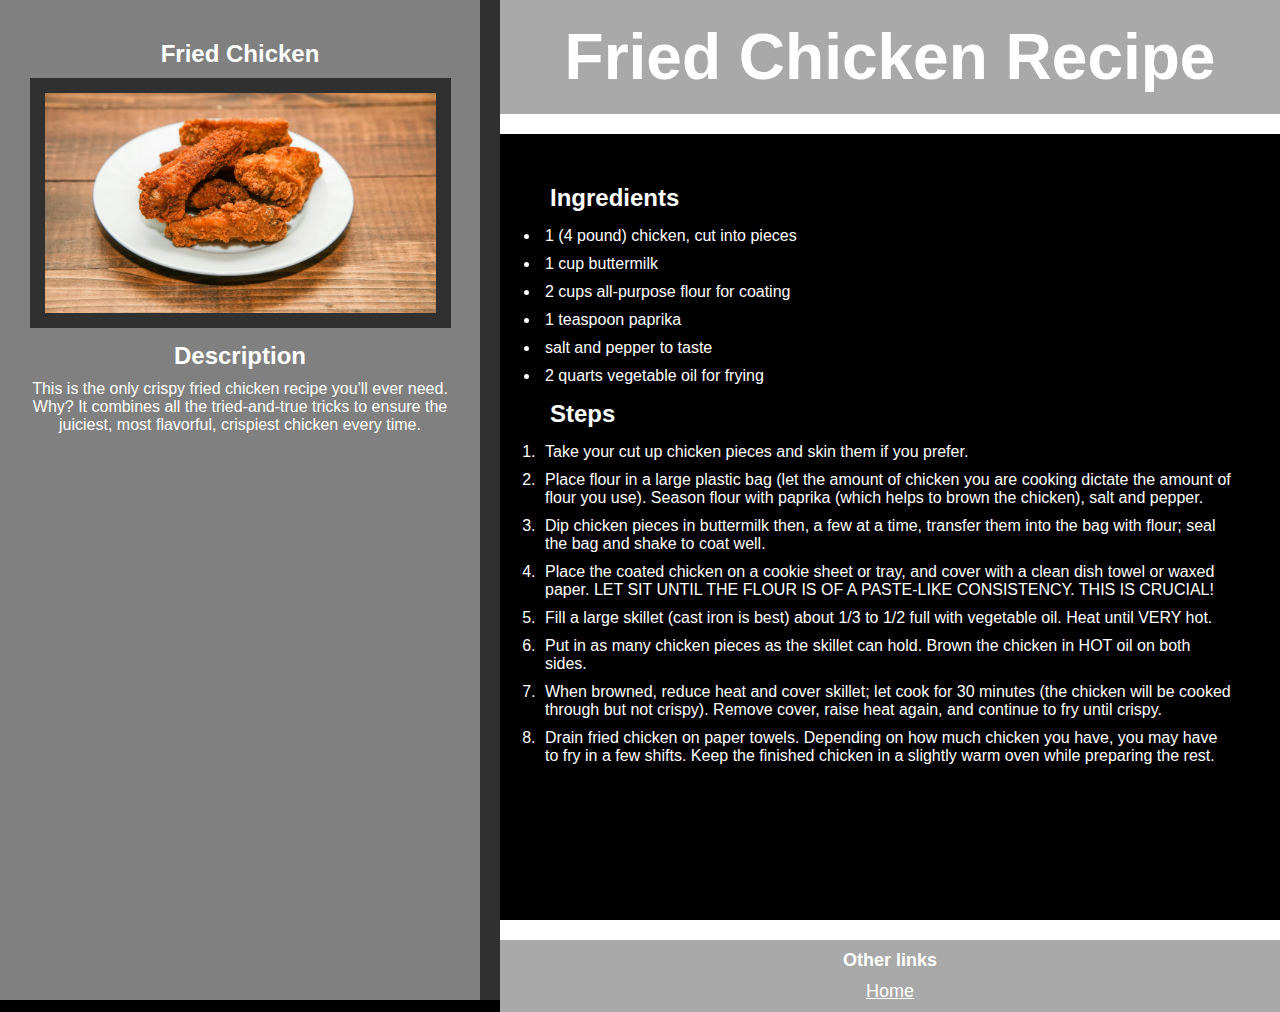
<file: recipes/fried-chicken.html>
<!DOCTYPE html>
<html lang="en">
<head>
    <meta charset="UTF-8">
    <meta name="viewport" content="width=device-width, initial-scale=1.0">
    <title>Fried Chicken Recipe</title>
    <link rel="stylesheet" href="../css/recipe-styles.css">
</head>
<body>

    <div class="sidebar">
        <h2>Fried Chicken</h2>

        <img src="../images/pexels-miro-vrlik-2651115-32067295.jpg" class="image-chicken">

        <h2>Description</h2>
        <p>
            This is the only crispy fried chicken recipe you'll ever need. Why? 
            It combines all the tried-and-true tricks to ensure the juiciest, most flavorful, crispiest chicken every time.
        </p>
    </div>

    <div class="title">
        <h1>Fried Chicken Recipe</h1>
    </div>

    <div class="main">
        <h2>Ingredients</h2>
    <ul>
        <li>1 (4 pound) chicken, cut into pieces</li>
        <li>1 cup buttermilk</li>
        <li>2 cups all-purpose flour for coating</li>
        <li>1 teaspoon paprika</li>
        <li>salt and pepper to taste</li>
        <li>2 quarts vegetable oil for frying</li>
    </ul>

    <h2>Steps</h2>
    <ol>
        <li>
            Take your cut up chicken pieces and skin them if you prefer.
        </li>
        <li>
            Place flour in a large plastic bag (let the amount of chicken 
            you are cooking dictate the amount of flour you use). Season 
            flour with paprika (which helps to brown the chicken), salt and pepper.
        </li>
        <li>
            Dip chicken pieces in buttermilk then, a few at a time, transfer them into the bag with flour; seal the bag and shake to coat well.
        </li>
        <li>
            Place the coated chicken on a cookie sheet or tray, and cover with a clean dish towel or waxed paper. 
            LET SIT UNTIL THE FLOUR IS OF A PASTE-LIKE CONSISTENCY. THIS IS CRUCIAL!
        </li>
        <li>
            Fill a large skillet (cast iron is best) about 1/3 to 1/2 full with vegetable oil. Heat until VERY hot.
        </li>
        <li>
            Put in as many chicken pieces as the skillet can hold. Brown the chicken in HOT oil on both sides.
        </li>
        <li>
            When browned, reduce heat and cover skillet; let cook for 30 minutes (the chicken will be cooked through but not crispy). 
            Remove cover, raise heat again, and continue to fry until crispy.
        </li>
        <li>
            Drain fried chicken on paper towels. Depending on how much chicken you have, you may have to fry in a few shifts. Keep 
            the finished chicken in a slightly warm oven while preparing the rest.
        </li>
    </ol>

    </div>

    <footer class="other-links">
        <h4>Other links</h4>
        <a href="../index.html">Home</a>
    </footer>


    
</body>
</html>
</file>
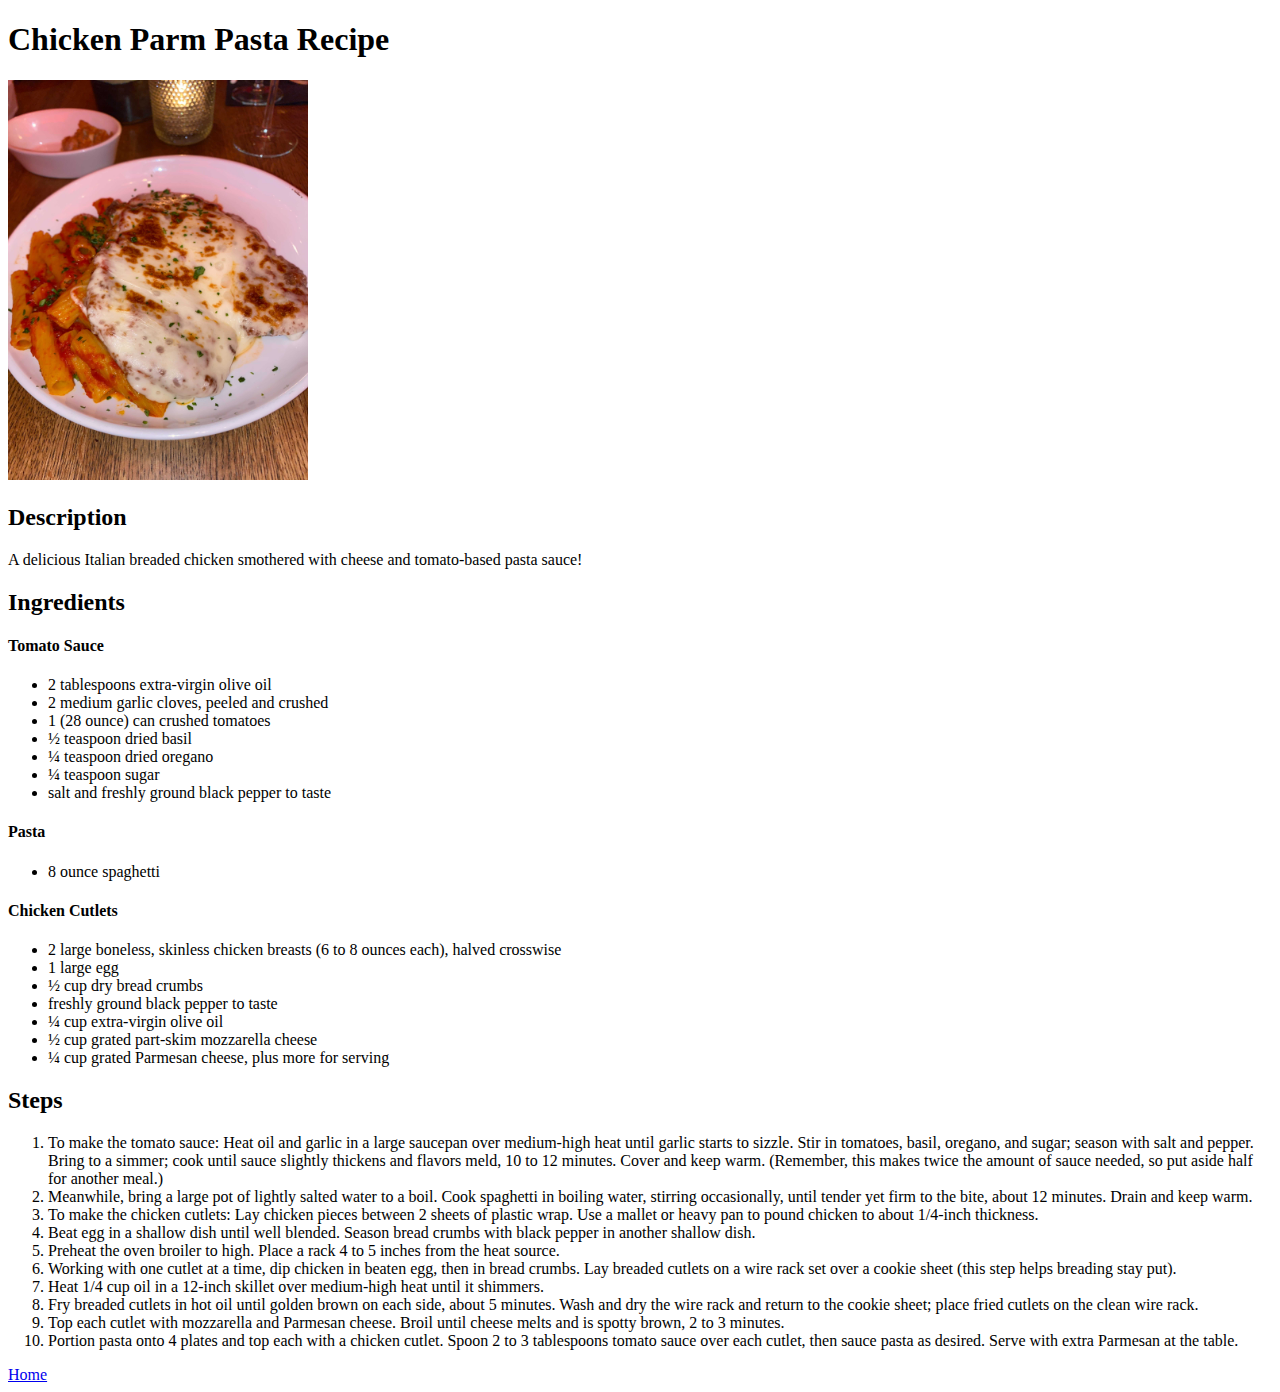
<file: recipes/pasta.html>
<!DOCTYPE html>
<html lang="en">
<head>
    <meta charset="UTF-8">
    <meta name="viewport" content="width=device-width, initial-scale=1.0">
    <title>Pasta Recipe</title>
</head>
<body>
    <h1>Chicken Parm Pasta Recipe</h1>
    
    <img src="../images/Chicken_parmigiana_with_a_side_of_rigatoni_pasta.jpg" height="400">

    <h2>Description</h2>
    <p>
        A delicious Italian breaded chicken smothered with cheese and tomato-based pasta sauce!
    </p>

    <h2>Ingredients</h2>
    <h4>Tomato Sauce</h4>
    <ul>
        <li>2 tablespoons extra-virgin olive oil</li>
        <li>2 medium garlic cloves, peeled and crushed</li>
        <li>1 (28 ounce) can crushed tomatoes</li>
        <li>½ teaspoon dried basil</li>
        <li>¼ teaspoon dried oregano</li>
        <li>¼ teaspoon sugar</li>
        <li>salt and freshly ground black pepper to taste</li>
    </ul>
    <h4>Pasta</h4>
    <ul>
        <li>8 ounce spaghetti</li>
    </ul>
    <h4>Chicken Cutlets</h4>
    <ul>
        <li>2 large boneless, skinless chicken breasts (6 to 8 ounces each), halved crosswise</li>
        <li>1 large egg</li>
        <li>½ cup dry bread crumbs</li>
        <li>freshly ground black pepper to taste</li>
        <li>¼ cup extra-virgin olive oil</li>
        <li>½ cup grated part-skim mozzarella cheese</li>
        <li>¼ cup grated Parmesan cheese, plus more for serving</li>
    </ul>

    <h2>Steps</h2>
    <ol>
        <li>
            To make the tomato sauce: Heat oil and garlic in a large saucepan over medium-high heat 
            until garlic starts to sizzle. Stir in tomatoes, basil, oregano, and sugar; season with salt and pepper. 
            Bring to a simmer; cook until sauce slightly thickens and flavors meld, 10 to 12 minutes. Cover and keep warm. 
            (Remember, this makes twice the amount of sauce needed, so put aside half for another meal.)
        </li>
        <li>
            Meanwhile, bring a large pot of lightly salted water to a boil. Cook spaghetti in boiling water, 
            stirring occasionally, until tender yet firm to the bite, about 12 minutes. Drain and keep warm.
        </li>
        <li>
            To make the chicken cutlets: Lay chicken pieces between 2 sheets of plastic wrap. Use a mallet or 
            heavy pan to pound chicken to about 1/4-inch thickness.
        </li>
        <li>
            Beat egg in a shallow dish until well blended. Season bread crumbs with black pepper in another shallow dish.
        </li>
        <li>
            Preheat the oven broiler to high. Place a rack 4 to 5 inches from the heat source.
        </li>
        <li>
            Working with one cutlet at a time, dip chicken in beaten egg, then in bread crumbs. 
            Lay breaded cutlets on a wire rack set over a cookie sheet (this step helps breading stay put).
        </li>
        <li>
            Heat 1/4 cup oil in a 12-inch skillet over medium-high heat until it shimmers.
        </li>
        <li>
            Fry breaded cutlets in hot oil until golden brown on each side, about 5 minutes. 
            Wash and dry the wire rack and return to the cookie sheet; place fried cutlets on the clean wire rack.
        </li>
        <li>
            Top each cutlet with mozzarella and Parmesan cheese. Broil until cheese melts and is spotty brown, 2 to 3 minutes.
        </li>
        <li>
            Portion pasta onto 4 plates and top each with a chicken cutlet. Spoon 2 to 3 tablespoons tomato sauce over each cutlet,
             then sauce pasta as desired. Serve with extra Parmesan at the table.
        </li>
    </ol>

    <a href="../index.html">Home</a>
</body>
</html>
</file>
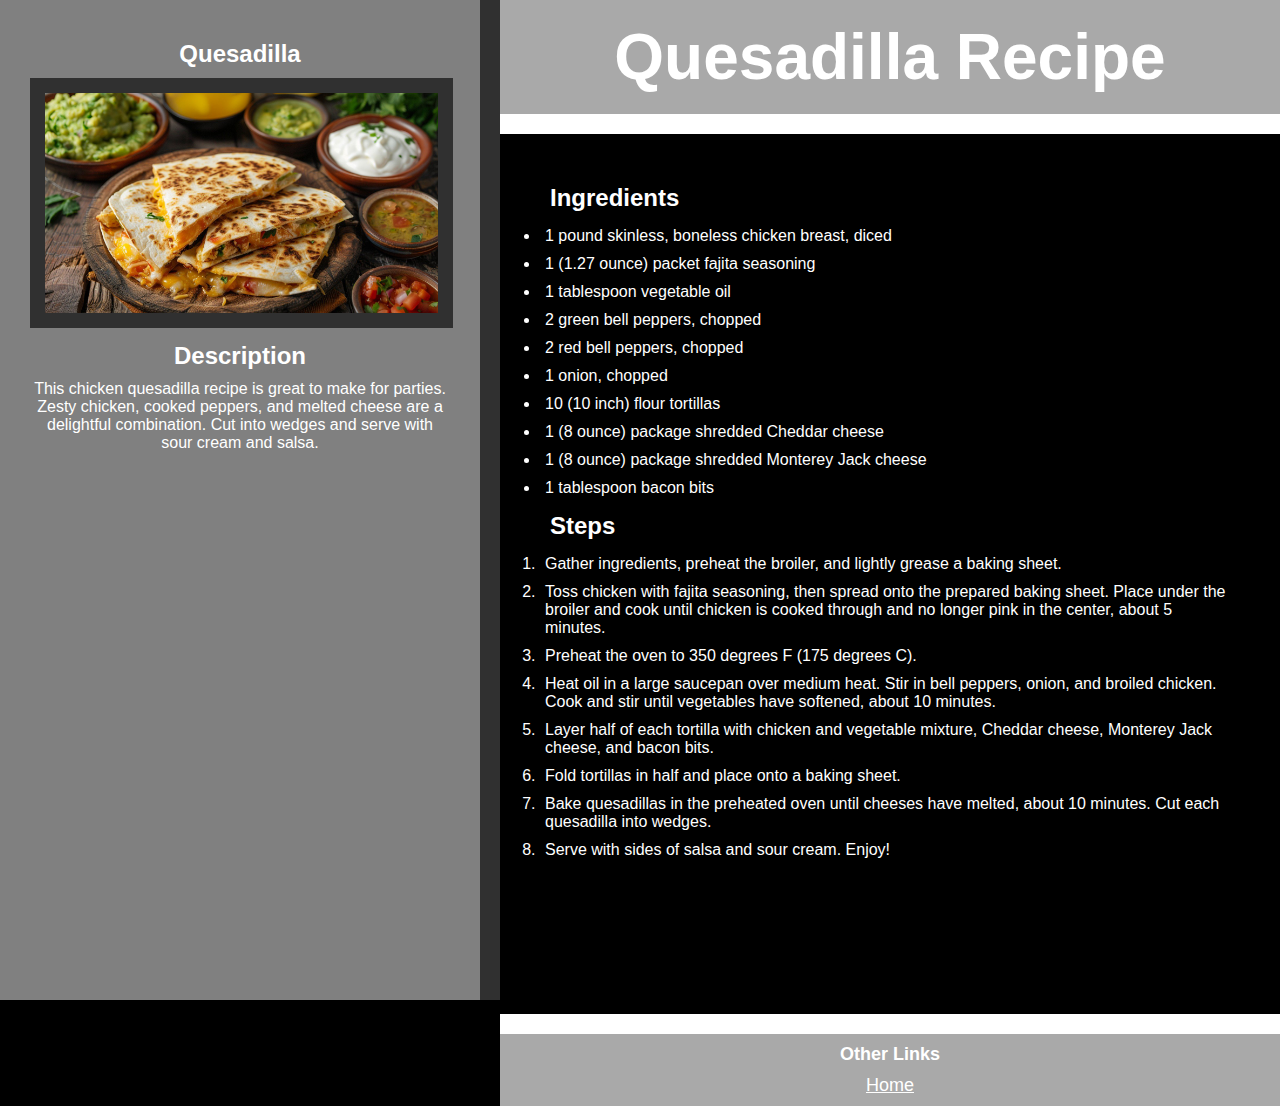
<file: recipes/quesadilla.html>
<!DOCTYPE html>
<html lang="en">
<head>
    <meta charset="UTF-8">
    <meta name="viewport" content="width=device-width, initial-scale=1.0">
    <title>Quesadilla Recipe</title>
    <link rel="stylesheet" href="../css/recipe-styles.css">
</head>
<body>
    <div class="sidebar">

        <h2>Quesadilla</h2>

        <img src="../images/cheesy-chicken-quesadilla-stockcake.jpg" class="image-quesadilla">

        <h2>Description</h2>
        <p>
            This chicken quesadilla recipe is great to make for parties. Zesty chicken, 
            cooked peppers, and melted cheese are a delightful combination. Cut into wedges and serve with sour cream and salsa.
        </p>
    </div>

    <div class="title">
         <h1>Quesadilla Recipe</h1>
    </div>
   
    <div class="main">
        <h2>Ingredients</h2>
    <ul>
        <li>1 pound skinless, boneless chicken breast, diced</li>
        <li>1 (1.27 ounce) packet fajita seasoning</li>
        <li>1 tablespoon vegetable oil</li>
        <li>2 green bell peppers, chopped</li>
        <li>2 red bell peppers, chopped</li>
        <li>1 onion, chopped</li>
        <li>10 (10 inch) flour tortillas</li>
        <li>1 (8 ounce) package shredded Cheddar cheese</li>
        <li>1 (8 ounce) package shredded Monterey Jack cheese</li>
        <li>1 tablespoon bacon bits</li>
    </ul>

    <h2>Steps</h2>
    <ol>
        <li>Gather ingredients, preheat the broiler, and lightly grease a baking sheet.</li>
        <li>
            Toss chicken with fajita seasoning, then spread onto the prepared baking sheet. 
            Place under the broiler and cook until chicken is cooked through and no longer pink in the center, about 5 minutes.
        </li>
        <li>Preheat the oven to 350 degrees F (175 degrees C).</li>
        <li>
            Heat oil in a large saucepan over medium heat. Stir in bell peppers, onion, and broiled chicken. Cook and stir 
            until vegetables have softened, about 10 minutes.
        </li>
        <li>
            Layer half of each tortilla with chicken and vegetable mixture, Cheddar cheese, Monterey Jack cheese, and bacon bits.
        </li>
        <li>Fold tortillas in half and place onto a baking sheet.</li>
        <li>
            Bake quesadillas in the preheated oven until cheeses have melted, about 10 minutes. Cut each quesadilla into wedges.
        </li>
        <li>Serve with sides of salsa and sour cream. Enjoy!</li>
    </ol>
    </div>
    
    <footer class="other-links">
            <h4>Other Links</h4>
            <a href="../index.html">Home</a>
    </footer>
    
</body>
</html>
</file>
<file: css/recipe-styles.css>
* {
    box-sizing: border-box;
    margin: 0;
    padding: 0;
    font-family: Arial, Helvetica, sans-serif;
    color: white;
}

body {
    background-color: black;
}


.title {
    background-color: darkgray;
    text-align: center;
    font-size: xx-large;
    padding: 20px;
    border-bottom: solid 20px;
    border-color: white;
    margin-left: 500px
}

.sidebar {
    padding: 30px;
    background-color: gray;
    width: 500px;
    height: 1000px;
    text-align: center;
    border-right: solid #303030 20px;
    position: fixed;
    
}


.image {
    border: solid #303030 15px;
    height: 500px;
    
}

.image-quesadilla {
    border: solid #303030 15px;
    height: 250px;
}

.image-chicken {
    border: solid #303030 15px;
    height: 250px;
}

.sidebar h2 {
    padding: 10px;
}

.main {
    margin-left: 500px;
    padding: 40px;
}

.main h2 {
    padding: 10px;

}

.main h4 {
    padding: 10px;
    padding-top: 20px;
}

.main ul li {
    padding: 5px;
}


.main ol li{
    padding: 5px;
}

.other-links {
    background-color: darkgray;
    text-align: center;
    font-size: 18px;
    padding: 10px;
    margin-left: 500px;
    border-top: solid white 20px;
    position: relative;
    top: 110px;
}

.other-links h4 {
    padding-bottom: 10px;

}
</file>
